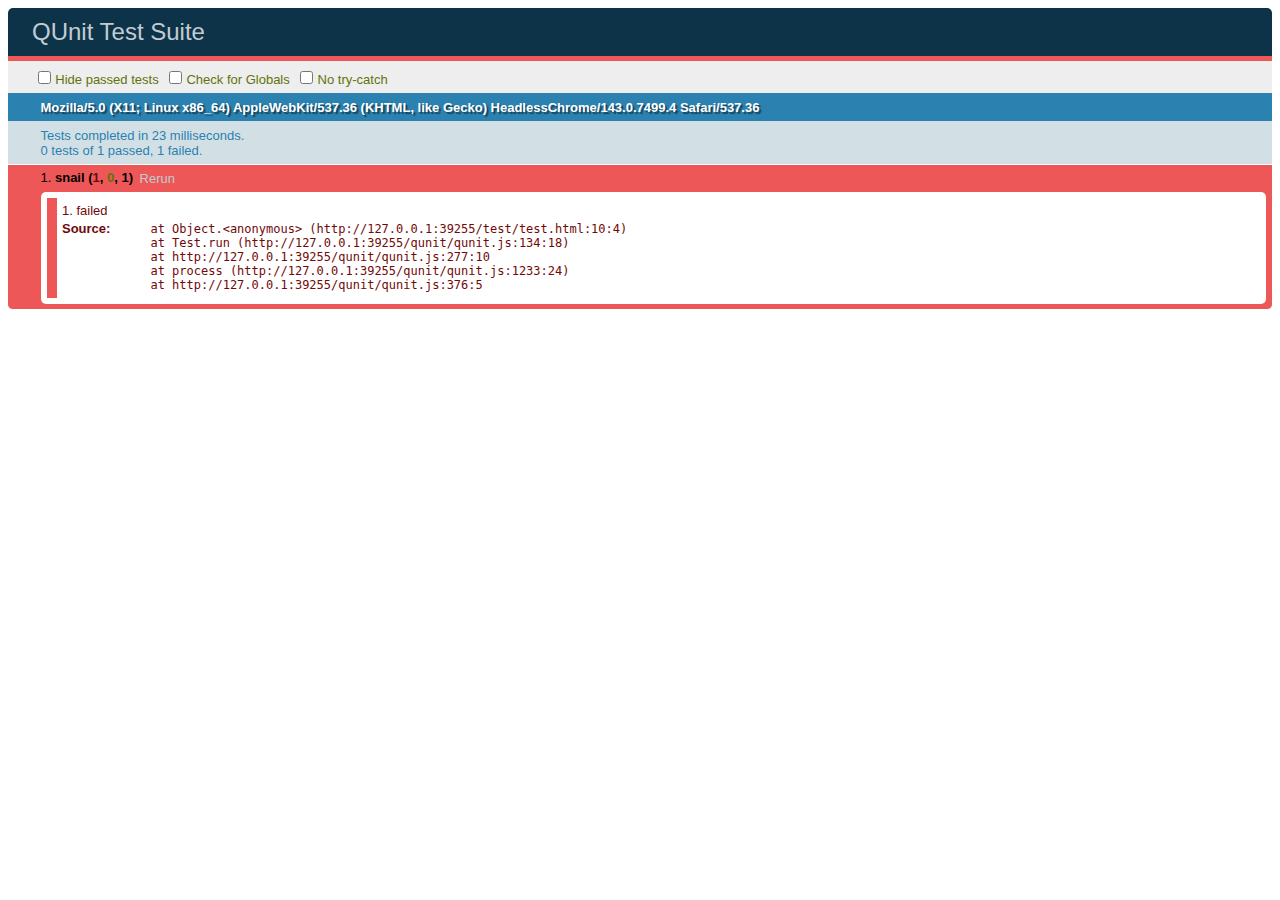
<file: test/test.html>
<!DOCTYPE html>
<html>
<head>
	<meta charset="UTF-8" />
	<title>QUnit Test Suite</title>
	<link rel="stylesheet" href="../qunit/qunit.css">
	<script src="../qunit/qunit.js"></script>
    <script>
		test("snail", function(){
			ok(false);
		});
    </script>
</head>
<body>
	<div id="qunit"></div>
</body>
</html>
</file>
<file: qunit/qunit.css>
/**
 * QUnit v1.10.0pre - A JavaScript Unit Testing Framework
 *
 * http://docs.jquery.com/QUnit
 *
 * Copyright 2012 jQuery Foundation and other contributors
 * Dual licensed under the MIT or GPL Version 2 licenses.
 * http://jquery.org/license
 */

/** Font Family and Sizes */

#qunit-tests, #qunit-header, #qunit-banner, #qunit-testrunner-toolbar, #qunit-userAgent, #qunit-testresult {
	font-family: "Helvetica Neue Light", "HelveticaNeue-Light", "Helvetica Neue", Calibri, Helvetica, Arial, sans-serif;
}

#qunit-testrunner-toolbar, #qunit-userAgent, #qunit-testresult, #qunit-tests li { font-size: small; }
#qunit-tests { font-size: smaller; }


/** Resets */

#qunit-tests, #qunit-tests ol, #qunit-header, #qunit-banner, #qunit-userAgent, #qunit-testresult {
	margin: 0;
	padding: 0;
}


/** Header */

#qunit-header {
	padding: 0.5em 0 0.5em 1em;

	color: #8699a4;
	background-color: #0d3349;

	font-size: 1.5em;
	line-height: 1em;
	font-weight: normal;

	border-radius: 5px 5px 0 0;
	-moz-border-radius: 5px 5px 0 0;
	-webkit-border-top-right-radius: 5px;
	-webkit-border-top-left-radius: 5px;
}

#qunit-header a {
	text-decoration: none;
	color: #c2ccd1;
}

#qunit-header a:hover,
#qunit-header a:focus {
	color: #fff;
}

#qunit-testrunner-toolbar label {
	display: inline-block;
	padding: 0 .5em 0 .1em;
}

#qunit-banner {
	height: 5px;
}

#qunit-testrunner-toolbar {
	padding: 0.5em 0 0.5em 2em;
	color: #5E740B;
	background-color: #eee;
}

#qunit-userAgent {
	padding: 0.5em 0 0.5em 2.5em;
	background-color: #2b81af;
	color: #fff;
	text-shadow: rgba(0, 0, 0, 0.5) 2px 2px 1px;
}


/** Tests: Pass/Fail */

#qunit-tests {
	list-style-position: inside;
}

#qunit-tests li {
	padding: 0.4em 0.5em 0.4em 2.5em;
	border-bottom: 1px solid #fff;
	list-style-position: inside;
}

#qunit-tests.hidepass li.pass, #qunit-tests.hidepass li.running  {
	display: none;
}

#qunit-tests li strong {
	cursor: pointer;
}

#qunit-tests li a {
	padding: 0.5em;
	color: #c2ccd1;
	text-decoration: none;
}
#qunit-tests li a:hover,
#qunit-tests li a:focus {
	color: #000;
}

#qunit-tests ol {
	margin-top: 0.5em;
	padding: 0.5em;

	background-color: #fff;

	border-radius: 5px;
	-moz-border-radius: 5px;
	-webkit-border-radius: 5px;
}

#qunit-tests table {
	border-collapse: collapse;
	margin-top: .2em;
}

#qunit-tests th {
	text-align: right;
	vertical-align: top;
	padding: 0 .5em 0 0;
}

#qunit-tests td {
	vertical-align: top;
}

#qunit-tests pre {
	margin: 0;
	white-space: pre-wrap;
	word-wrap: break-word;
}

#qunit-tests del {
	background-color: #e0f2be;
	color: #374e0c;
	text-decoration: none;
}

#qunit-tests ins {
	background-color: #ffcaca;
	color: #500;
	text-decoration: none;
}

/*** Test Counts */

#qunit-tests b.counts                       { color: black; }
#qunit-tests b.passed                       { color: #5E740B; }
#qunit-tests b.failed                       { color: #710909; }

#qunit-tests li li {
	padding: 5px;
	background-color: #fff;
	border-bottom: none;
	list-style-position: inside;
}

/*** Passing Styles */

#qunit-tests li li.pass {
	color: #3c510c;
	background-color: #fff;
	border-left: 10px solid #C6E746;
}

#qunit-tests .pass                          { color: #528CE0; background-color: #D2E0E6; }
#qunit-tests .pass .test-name               { color: #366097; }

#qunit-tests .pass .test-actual,
#qunit-tests .pass .test-expected           { color: #999999; }

#qunit-banner.qunit-pass                    { background-color: #C6E746; }

/*** Failing Styles */

#qunit-tests li li.fail {
	color: #710909;
	background-color: #fff;
	border-left: 10px solid #EE5757;
	white-space: pre;
}

#qunit-tests > li:last-child {
	border-radius: 0 0 5px 5px;
	-moz-border-radius: 0 0 5px 5px;
	-webkit-border-bottom-right-radius: 5px;
	-webkit-border-bottom-left-radius: 5px;
}

#qunit-tests .fail                          { color: #000000; background-color: #EE5757; }
#qunit-tests .fail .test-name,
#qunit-tests .fail .module-name             { color: #000000; }

#qunit-tests .fail .test-actual             { color: #EE5757; }
#qunit-tests .fail .test-expected           { color: green;   }

#qunit-banner.qunit-fail                    { background-color: #EE5757; }


/** Result */

#qunit-testresult {
	padding: 0.5em 0.5em 0.5em 2.5em;

	color: #2b81af;
	background-color: #D2E0E6;

	border-bottom: 1px solid white;
}
#qunit-testresult .module-name {
	font-weight: bold;
}

/** Fixture */

#qunit-fixture {
	position: absolute;
	top: -10000px;
	left: -10000px;
	width: 1000px;
	height: 1000px;
}
</file>
